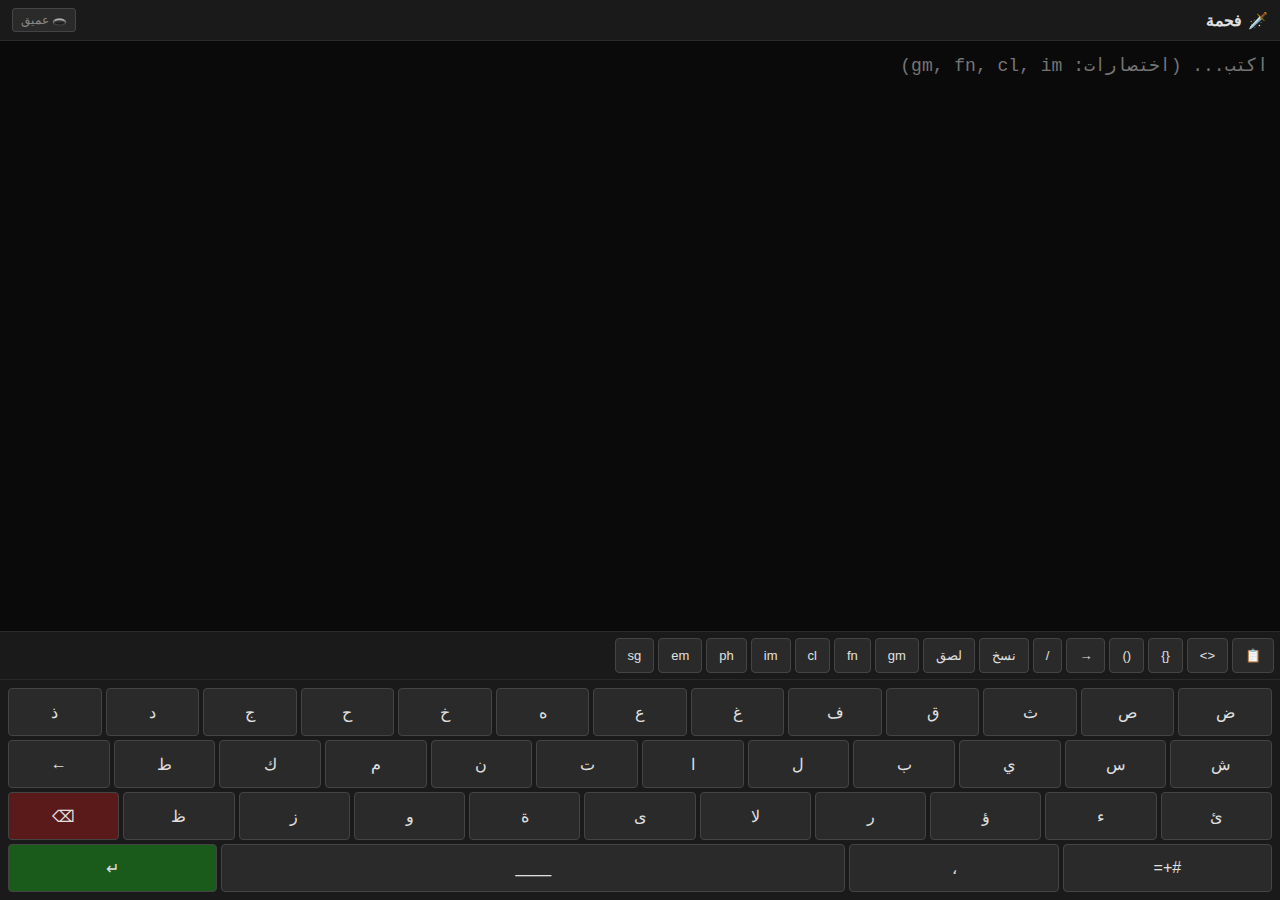
<file: index (3).html>
<!DOCTYPE html>
<html lang="ar" dir="rtl">
<head>
    <meta charset="UTF-8">
    <meta name="viewport" content="width=device-width, initial-scale=1.0">
    <title>فحمة - السيف المخفف 🗡️</title>
    <style>
        /* 🔥 نظام تصميم أبسط */
        :root {
            --bg: #0a0a0a;
            --layer1: #1a1a1a;
            --layer2: #2a2a2a;
            --text: #e0e0e0;
            --text-dim: #888;
            --accent: #444;
            --danger: #5a1a1a;
            --success: #1a5a1a;
            --toast-bg: rgba(0, 0, 0, 0.8);
        }

        * {
            margin: 0;
            padding: 0;
            box-sizing: border-box;
            -webkit-tap-highlight-color: transparent;
            user-select: none;
            -webkit-user-select: none;
        }

        body {
            font-family: -apple-system, BlinkMacSystemFont, sans-serif;
            background: var(--bg);
            color: var(--text);
            height: 100vh;
            overflow: hidden;
            touch-action: manipulation;
        }

        /* 🔥 حاويات أقل، أنظف */
        #app {
            height: 100vh;
            display: flex;
            flex-direction: column;
        }

        /* 🔥 الهيدر المخفف */
        .header {
            background: var(--layer1);
            padding: 8px 12px;
            border-bottom: 1px solid var(--layer2);
            flex-shrink: 0;
            display: flex;
            justify-content: space-between;
            align-items: center;
        }

        .header-title {
            font-size: 16px;
            font-weight: 600;
            display: flex;
            align-items: center;
            gap: 6px;
        }

        .deep-mode-btn {
            background: var(--layer2);
            border: 1px solid var(--accent);
            color: var(--text-dim);
            padding: 4px 8px;
            border-radius: 3px;
            font-size: 12px;
            cursor: pointer;
        }

        /* 🔥 منطقة النص المخففة */
        .text-area {
            flex: 1;
            padding: 12px;
            overflow: auto;
        }

        #textInput {
            width: 100%;
            height: 100%;
            background: transparent;
            border: none;
            color: var(--text);
            font-size: 18px;
            line-height: 1.5;
            font-family: 'Courier New', monospace;
            resize: none;
            outline: none;
            overflow-wrap: break-word;
            caret-color: var(--text);
        }

        /* 🔥 شريط الاختصارات السريع - الأهم */
        .quick-bar {
            background: var(--layer1);
            border-top: 1px solid var(--layer2);
            padding: 6px;
            display: flex;
            gap: 4px;
            overflow-x: auto;
            flex-shrink: 0;
            min-height: 48px;
        }

        .quick-btn {
            background: var(--layer2);
            border: 1px solid var(--accent);
            color: var(--text);
            padding: 8px 12px;
            border-radius: 4px;
            font-size: 13px;
            cursor: pointer;
            white-space: nowrap;
            flex-shrink: 0;
        }

        .quick-btn:active {
            background: var(--accent);
        }

        /* 🔥 لوحة المفاتيح المخففة */
        .keyboard {
            background: var(--layer1);
            border-top: 1px solid var(--layer2);
            padding: 8px;
            display: grid;
            grid-template-rows: repeat(4, 1fr);
            gap: 4px;
            flex-shrink: 0;
        }

        .keyboard-row {
            display: flex;
            gap: 4px;
        }

        .key {
            background: var(--layer2);
            border: 1px solid var(--accent);
            color: var(--text);
            border-radius: 4px;
            font-size: 16px;
            cursor: pointer;
            display: flex;
            align-items: center;
            justify-content: center;
            flex: 1;
            min-height: 48px;
            touch-action: manipulation;
        }

        .key:active {
            background: var(--accent);
        }

        .key.space {
            flex: 3;
        }

        .key.delete {
            background: var(--danger);
        }

        .key.enter {
            background: var(--success);
        }

        /* 🔥 التوست (بدل alert) */
        .toast {
            position: fixed;
            bottom: 20px;
            left: 50%;
            transform: translateX(-50%);
            background: var(--toast-bg);
            color: white;
            padding: 12px 20px;
            border-radius: 6px;
            font-size: 14px;
            z-index: 1000;
            opacity: 0;
            transition: opacity 0.3s;
            pointer-events: none;
        }

        .toast.show {
            opacity: 1;
        }

        /* 🔥 الحافظة المخففة (تظهر عند الحاجة فقط) */
        .clipboard-overlay {
            position: fixed;
            top: 0;
            left: 0;
            right: 0;
            bottom: 0;
            background: rgba(0, 0, 0, 0.9);
            z-index: 1000;
            display: none;
            padding: 20px;
            overflow: hidden;
        }

        .clipboard-overlay.show {
            display: flex;
            flex-direction: column;
        }

        .clipboard-header {
            padding: 12px;
            background: var(--layer1);
            border-bottom: 1px solid var(--layer2);
            display: flex;
            justify-content: space-between;
            align-items: center;
            margin-bottom: 8px;
        }

        .clipboard-search {
            width: 100%;
            padding: 8px;
            background: var(--layer2);
            border: 1px solid var(--accent);
            color: var(--text);
            border-radius: 4px;
            margin-bottom: 8px;
        }

        .clipboard-items {
            flex: 1;
            overflow-y: auto;
        }

        .clipboard-item {
            padding: 10px;
            border-bottom: 1px solid var(--layer2);
            cursor: pointer;
            display: flex;
            justify-content: space-between;
            align-items: center;
        }

        .clipboard-item:hover {
            background: var(--layer2);
        }

        /* 🔥 وضع الكتابة العميقة */
        body.deep-writing .header,
        body.deep-writing .quick-bar {
            display: none;
        }

        body.deep-writing .text-area {
            padding: 0;
        }

        body.deep-writing #textInput {
            font-size: 20px;
            padding: 20px;
        }

        /* 🔥 اللف السلس */
        .scroll-smooth {
            scroll-behavior: smooth;
        }

        ::-webkit-scrollbar {
            width: 4px;
        }

        ::-webkit-scrollbar-track {
            background: transparent;
        }

        ::-webkit-scrollbar-thumb {
            background: var(--accent);
            border-radius: 2px;
        }
    </style>
</head>
<body>
    <div id="app">
        <!-- 🔥 هيدر مخفف -->
        <div class="header">
            <div class="header-title">
                <span>🗡️</span>
                <span>فحمة</span>
            </div>
            <button class="deep-mode-btn" id="deepModeBtn">🕳️ عميق</button>
        </div>

        <!-- 🔥 منطقة النص -->
        <div class="text-area scroll-smooth">
            <textarea id="textInput" placeholder="اكتب... (اختصارات: gm, fn, cl, im)"></textarea>
        </div>

        <!-- 🔥 شريط الاختصارات السريع - الجديد -->
        <div class="quick-bar" id="quickBar">
            <!-- سيتم ملؤها بالكود -->
        </div>

        <!-- 🔥 لوحة المفاتيح -->
        <div class="keyboard" id="keyboard">
            <!-- سيتم ملؤها بالكود -->
        </div>
    </div>

    <!-- 🔥 التوست -->
    <div class="toast" id="toast"></div>

    <!-- 🔥 الحافظة (مخفية حتى تفتح) -->
    <div class="clipboard-overlay" id="clipboardOverlay">
        <div class="clipboard-header">
            <span>📋 الحافظة الذكية</span>
            <button class="quick-btn" id="closeClipboardBtn">إغلاق</button>
        </div>
        <input type="text" class="clipboard-search" id="clipboardSearch" placeholder="🔍 بحث في الحافظة...">
        <div class="clipboard-items scroll-smooth" id="clipboardItems">
            <!-- ستتم تعبئتها عند الفتح فقط -->
        </div>
    </div>

    <script>
        // 🔥 حالة مخففة - أقل تعقيداً
        const state = {
            text: '',
            shortcuts: {
                'gm': 'console.log();',
                'fn': 'function() {}',
                'cl': 'class {}',
                'im': 'import from \'\';',
                'ph': '+9665XXXXXXXX',
                'em': 'email@example.com',
                'sg': '---\nفحمة 🗡️'
            },
            quickShortcuts: ['gm', 'fn', 'cl', 'im', 'ph', 'em', 'sg'],
            clipboard: [],
            lastWord: '',
            isDeepMode: false,
            saveTimer: null,
            clipboardData: [] // مخزن مؤقت للحافظة
        };

        // 🔥 تهيئة التطبيق (أخف)
        document.addEventListener('DOMContentLoaded', () => {
            initQuickBar();
            initKeyboard();
            initEvents();
            loadInitialState();
            document.getElementById('textInput').focus();
        });

        // 🔥 تهيئة شريط الاختصارات السريع
        function initQuickBar() {
            const quickBar = document.getElementById('quickBar');
            quickBar.innerHTML = '';
            
            // أزرار الأوامر الأساسية
            const commands = [
                { text: '📋', action: 'openClipboard' },
                { text: '<>', action: 'brackets' },
                { text: '{}', action: 'curly' },
                { text: '()', action: 'parentheses' },
                { text: '→', action: 'arrow' },
                { text: '/', action: 'slash' },
                { text: 'نسخ', action: 'copy' },
                { text: 'لصق', action: 'paste' }
            ];
            
            commands.forEach(cmd => {
                const btn = document.createElement('button');
                btn.className = 'quick-btn';
                btn.textContent = cmd.text;
                btn.dataset.action = cmd.action;
                quickBar.appendChild(btn);
            });
            
            // الاختصارات النصية السريعة
            state.quickShortcuts.forEach(shortcut => {
                const btn = document.createElement('button');
                btn.className = 'quick-btn';
                btn.textContent = shortcut;
                btn.dataset.shortcut = shortcut;
                quickBar.appendChild(btn);
            });
        }

        // 🔥 تهيئة لوحة المفاتيح
        function initKeyboard() {
            const keyboard = document.getElementById('keyboard');
            const rows = [
                ['ض', 'ص', 'ث', 'ق', 'ف', 'غ', 'ع', 'ه', 'خ', 'ح', 'ج', 'د', 'ذ'],
                ['ش', 'س', 'ي', 'ب', 'ل', 'ا', 'ت', 'ن', 'م', 'ك', 'ط', '←'],
                ['ئ', 'ء', 'ؤ', 'ر', 'لا', 'ى', 'ة', 'و', 'ز', 'ظ', '⌫'],
                ['#+=', '،', 'مسافة', '↵']
            ];

            keyboard.innerHTML = '';
            
            rows.forEach(rowKeys => {
                const rowDiv = document.createElement('div');
                rowDiv.className = 'keyboard-row';
                
                rowKeys.forEach(key => {
                    const keyDiv = document.createElement('div');
                    keyDiv.className = 'key';
                    
                    // معالجة المفاتيح الخاصة
                    if (key === '⌫') {
                        keyDiv.classList.add('delete');
                        keyDiv.textContent = '⌫';
                    } else if (key === '↵') {
                        keyDiv.classList.add('enter');
                        keyDiv.textContent = '↵';
                    } else if (key === 'مسافة') {
                        keyDiv.classList.add('space');
                        keyDiv.textContent = '____';
                    } else {
                        keyDiv.textContent = key;
                    }
                    
                    rowDiv.appendChild(keyDiv);
                });
                
                keyboard.appendChild(rowDiv);
            });
        }

        // 🔥 تهيئة جميع الأحداث (Event Delegation)
        function initEvents() {
            const app = document.getElementById('app');
            
            // 🔥 حدث واحد للوحة المفاتيح
            app.addEventListener('click', (e) => {
                const target = e.target;
                
                // مفاتيح لوحة المفاتيح
                if (target.classList.contains('key')) {
                    e.preventDefault();
                    const key = target.textContent;
                    handleKeyPress(key);
                    return;
                }
                
                // أزرار شريط الاختصارات
                if (target.classList.contains('quick-btn')) {
                    e.preventDefault();
                    
                    if (target.dataset.action) {
                        handleCommand(target.dataset.action);
                    } else if (target.dataset.shortcut) {
                        insertShortcut(target.dataset.shortcut);
                    }
                    return;
                }
            });
            
            // 🔥 أحداث لوضع الكتابة العميقة
            document.getElementById('deepModeBtn').addEventListener('click', toggleDeepMode);
            document.getElementById('closeClipboardBtn').addEventListener('click', closeClipboard);
            document.getElementById('clipboardSearch').addEventListener('input', searchClipboard);
            
            // 🔥 حدث النص مع Debounce
            const textInput = document.getElementById('textInput');
            textInput.addEventListener('input', (e) => {
                state.text = e.target.value;
                updateLastWord();
                autoSave();
                checkForShortcuts();
            });
            
            // 🔥 نسخ إلى الحافظة
            textInput.addEventListener('copy', () => {
                const selected = window.getSelection().toString();
                if (selected.trim()) {
                    addToClipboard(selected);
                }
            });
            
            // 🔥 اختصارات لوحة المفاتيح
            document.addEventListener('keydown', (e) => {
                // Ctrl+B لفتح الحافظة
                if (e.ctrlKey && e.key === 'b') {
                    e.preventDefault();
                    openClipboard();
                }
                
                // Esc لإغلاق الحافظة
                if (e.key === 'Escape') {
                    closeClipboard();
                }
            });
        }

        // 🔥 معالجة ضغطة المفتاح
        function handleKeyPress(key) {
            const textInput = document.getElementById('textInput');
            const cursorPos = textInput.selectionStart;
            const text = textInput.value;
            
            switch(key) {
                case '⌫':
                    if (cursorPos > 0) {
                        textInput.value = text.slice(0, cursorPos - 1) + text.slice(cursorPos);
                        textInput.selectionStart = cursorPos - 1;
                        textInput.selectionEnd = cursorPos - 1;
                    }
                    break;
                    
                case '↵':
                    insertAtCursor('\n');
                    break;
                    
                case 'مسافة':
                    insertAtCursor(' ');
                    break;
                    
                case '←':
                    textInput.selectionStart = Math.max(0, cursorPos - 1);
                    textInput.selectionEnd = Math.max(0, cursorPos - 1);
                    break;
                    
                case '#+=':
                    showToast('لوحة الرموز - قريبًا');
                    break;
                    
                case '،':
                    insertAtCursor('،');
                    break;
                    
                default:
                    insertAtCursor(key);
            }
            
            textInput.focus();
        }

        // 🔥 إدراج نص عند المؤشر
        function insertAtCursor(textToInsert) {
            const textInput = document.getElementById('textInput');
            const cursorPos = textInput.selectionStart;
            const text = textInput.value;
            
            textInput.value = text.slice(0, cursorPos) + textToInsert + text.slice(cursorPos);
            textInput.selectionStart = cursorPos + textToInsert.length;
            textInput.selectionEnd = cursorPos + textToInsert.length;
        }

        // 🔥 معالجة الأوامر
        function handleCommand(cmd) {
            switch(cmd) {
                case 'openClipboard':
                    openClipboard();
                    break;
                case 'copy':
                    navigator.clipboard.writeText(state.text)
                        .then(() => showToast('تم النسخ'));
                    break;
                case 'paste':
                    navigator.clipboard.readText()
                        .then(text => {
                            insertAtCursor(text);
                            showToast('تم اللصق');
                        });
                    break;
                case 'brackets':
                    insertAround('<', '>');
                    break;
                case 'curly':
                    insertAround('{', '}');
                    break;
                case 'parentheses':
                    insertAround('(', ')');
                    break;
                case 'arrow':
                    insertAtCursor('→');
                    break;
                case 'slash':
                    insertAtCursor('/');
                    break;
            }
        }

        // 🔥 إدراج اختصار
        function insertShortcut(shortcut) {
            if (state.shortcuts[shortcut]) {
                insertAtCursor(state.shortcuts[shortcut]);
                showToast(`تم إدراج: ${shortcut}`);
            }
        }

        // 🔥 إدراج حول النص
        function insertAround(left, right) {
            const textInput = document.getElementById('textInput');
            const start = textInput.selectionStart;
            const end = textInput.selectionEnd;
            const selected = textInput.value.slice(start, end);
            
            textInput.value = textInput.value.slice(0, start) + left + selected + right + textInput.value.slice(end);
            
            if (selected.length === 0) {
                textInput.selectionStart = start + 1;
                textInput.selectionEnd = start + 1;
            } else {
                textInput.selectionEnd = end + 2;
            }
        }

        // 🔥 تحديث آخر كلمة (أخف من البحث كل مرة)
        function updateLastWord() {
            const text = state.text;
            const cursorPos = document.getElementById('textInput').selectionStart;
            
            const lastSpace = text.lastIndexOf(' ', cursorPos - 1);
            const lastNewline = text.lastIndexOf('\n', cursorPos - 1);
            const start = Math.max(lastSpace, lastNewline) + 1;
            
            state.lastWord = text.slice(start, cursorPos).trim();
        }

        // 🔥 التحقق من الاختصارات
        function checkForShortcuts() {
            if (state.lastWord && state.shortcuts[state.lastWord]) {
                const textInput = document.getElementById('textInput');
                const cursorPos = textInput.selectionStart;
                const text = textInput.value;
                
                const lastSpace = text.lastIndexOf(' ', cursorPos - 1);
                const lastNewline = text.lastIndexOf('\n', cursorPos - 1);
                const start = Math.max(lastSpace, lastNewline) + 1;
                
                const replacement = state.shortcuts[state.lastWord];
                textInput.value = text.slice(0, start) + replacement + text.slice(cursorPos);
                textInput.selectionStart = start + replacement.length;
                textInput.selectionEnd = start + replacement.length;
                
                showToast(`اختصار: ${state.lastWord} → ${replacement.slice(0, 20)}...`);
                state.lastWord = '';
            }
        }

        // 🔥 التخزين التلقائي (مع Debounce)
        function autoSave() {
            clearTimeout(state.saveTimer);
            state.saveTimer = setTimeout(() => {
                try {
                    localStorage.setItem('fuhaima_text', state.text);
                    localStorage.setItem('fuhaima_clipboard', JSON.stringify(state.clipboardData));
                } catch (e) {
                    console.warn('خطأ في الحفظ:', e);
                }
            }, 1000); // حفظ كل ثانية فقط
        }

        // 🔥 تحميل الحالة الأولية
        function loadInitialState() {
            try {
                const savedText = localStorage.getItem('fuhaima_text');
                if (savedText) {
                    document.getElementById('textInput').value = savedText;
                    state.text = savedText;
                }
                
                const savedClipboard = localStorage.getItem('fuhaima_clipboard');
                if (savedClipboard) {
                    state.clipboardData = JSON.parse(savedClipboard);
                }
            } catch (e) {
                console.warn('خطأ في التحميل:', e);
            }
        }

        // 🔥 إظهار التوست (بدل alert)
        function showToast(message) {
            const toast = document.getElementById('toast');
            toast.textContent = message;
            toast.classList.add('show');
            
            setTimeout(() => {
                toast.classList.remove('show');
            }, 2000);
        }

        // 🔥 تبديل وضع الكتابة العميقة
        function toggleDeepMode() {
            state.isDeepMode = !state.isDeepMode;
            document.body.classList.toggle('deep-writing', state.isDeepMode);
            document.getElementById('deepModeBtn').textContent = 
                state.isDeepMode ? '📖 عادي' : '🕳️ عميق';
        }

        // 🔥 فتح الحافظة (Lazy Load)
        function openClipboard() {
            const overlay = document.getElementById('clipboardOverlay');
            overlay.classList.add('show');
            
            // 🔥 تحميل المحتوى عند الفتح فقط
            if (state.clipboard.length === 0) {
                renderClipboard();
            }
            
            // التركيز على حقل البحث
            setTimeout(() => {
                document.getElementById('clipboardSearch').focus();
            }, 100);
        }

        // 🔥 إغلاق الحافظة
        function closeClipboard() {
            document.getElementById('clipboardOverlay').classList.remove('show');
            document.getElementById('textInput').focus();
        }

        // 🔥 بحث في الحافظة
        function searchClipboard() {
            const query = document.getElementById('clipboardSearch').value.toLowerCase();
            renderClipboard(query);
        }

        // 🔥 عرض الحافظة (بتصفية)
        function renderClipboard(filter = '') {
            const container = document.getElementById('clipboardItems');
            
            // استخدام البيانات المخزنة
            let items = state.clipboardData;
            
            if (filter) {
                items = items.filter(item => 
                    item.text.toLowerCase().includes(filter)
                );
            }
            
            if (items.length === 0) {
                container.innerHTML = '<div class="clipboard-item">لا توجد عناصر</div>';
                return;
            }
            
            container.innerHTML = items.map((item, index) => `
                <div class="clipboard-item" data-index="${index}">
                    <span style="font-size: 12px; color: var(--text-dim);">${index + 1}</span>
                    <div style="flex: 1; margin: 0 10px; overflow: hidden; text-overflow: ellipsis;">
                        ${item.text.length > 50 ? item.text.slice(0, 50) + '...' : item.text}
                    </div>
                    <button class="quick-btn" style="padding: 4px 8px; font-size: 12px;" data-paste="${index}">لصق</button>
                </div>
            `).join('');
            
            // إضافة أحداث اللصق
            container.querySelectorAll('[data-paste]').forEach(btn => {
                btn.addEventListener('click', (e) => {
                    e.stopPropagation();
                    const index = parseInt(btn.dataset.paste);
                    insertAtCursor(items[index].text);
                    closeClipboard();
                });
            });
        }

        // 🔥 إضافة إلى الحافظة
        function addToClipboard(text) {
            if (!text.trim()) return;
            
            // تجنب التكرارات
            if (state.clipboardData[0]?.text === text) return;
            
            state.clipboardData.unshift({
                text: text,
                time: new Date().toLocaleTimeString()
            });
            
            // الحفاظ على آخر 30 عنصر فقط
            if (state.clipboardData.length > 30) {
                state.clipboardData = state.clipboardData.slice(0, 30);
            }
            
            autoSave();
        }

        // 🔥 منع الإغلاق عند النقر داخل الحافظة
        document.getElementById('clipboardOverlay').addEventListener('click', (e) => {
            if (e.target === document.getElementById('clipboardOverlay')) {
                closeClipboard();
            }
        });
    </script>
</body>
</html>
</file>
